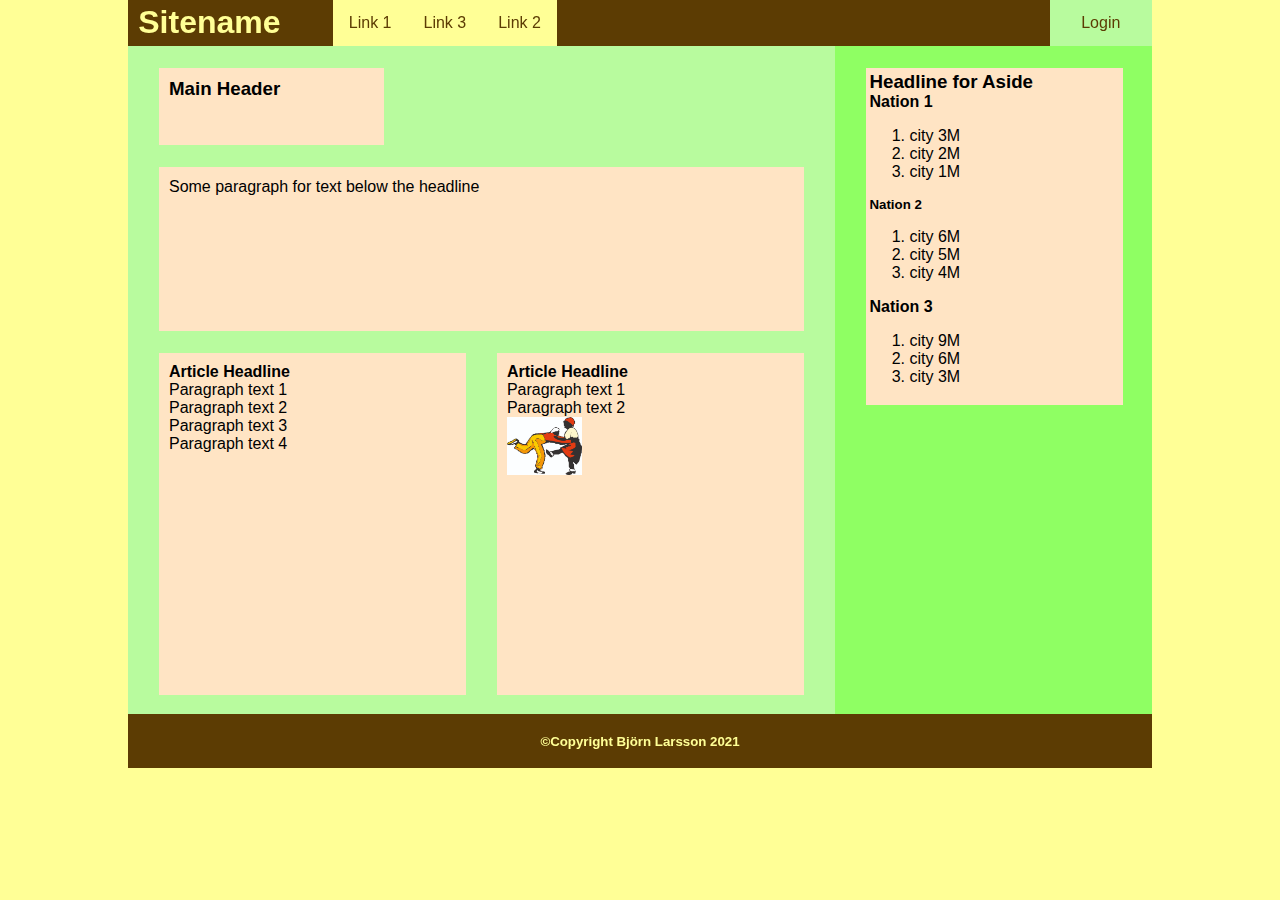
<file: index.html>
<!DOCTYPE html>
<html lang="en" encoding="UTF-8">
<link rel="stylesheet" href="style.css">
<head>
    <meta charset="UTF-8">
    <title>Order Front-End</title>
    <link rel="stylesheet" href="style.css">
</head>
<body>
<div class="page">
    <div class="header">
        <div class="logo">
            <h1>Sitename</h1>
        </div>
        <nav>
            <ul>
                <li><a href="index.html" target="_blank">Link 1</a></li>
                <li><a href="index.html" target="_blank">Link 3</a></li>
                <li><a href="index.html" target="_blank">Link 2</a></li>
            </ul>
        </nav>
        <div class="loginlink">
            <a href="login.html" target="_blank">Login</a>
        </div>
    </div>
    <div class="content">
        <div class="headline">
            <h3>Main Header</h3>
        </div>
        <div class="subtext">
            <p>Some paragraph for text below the headline </p>
        </div>
        <div class="articlea">
            <h4><b>Article Headline</b></h4>
            <p>Paragraph text 1</p>
            <p>Paragraph text 2</p>
            <p>Paragraph text 3</p>
            <p>Paragraph text 4</p>
        </div>
        <div class="articleb">
            <h4><b>Article Headline</b></h4>
            <p>Paragraph text 1</p>
            <p>Paragraph text 2</p>
            <img src="images/1bae8146-455d-41df-9e84-0135bddc1f1a.jpg" width="75" alt="Lindy Hop BL Logo"/>
        </div>
        <div class="aside">
            <div class="asidecontent">
                <h3>Headline for Aside</h3>
                <h4>Nation 1</h4>
                <ol>
                    <li>city 3M</li>
                    <li>city 2M</li>
                    <li>city 1M</li>
                </ol>
                <h5>Nation 2</h5>
                <ol>
                    <li>city 6M</li>
                    <li>city 5M</li>
                    <li>city 4M</li>
                </ol>
                <h4>Nation 3</h4>
                <ol>
                    <li>city 9M</li>
                    <li>city 6M</li>
                    <li>city 3M</li>
                </ol>
            </div>
        </div>
    </div>

    <div class="footer"><h5>©Copyright Björn Larsson 2021</h5></div>
</div>
</body>
</html>
</file>
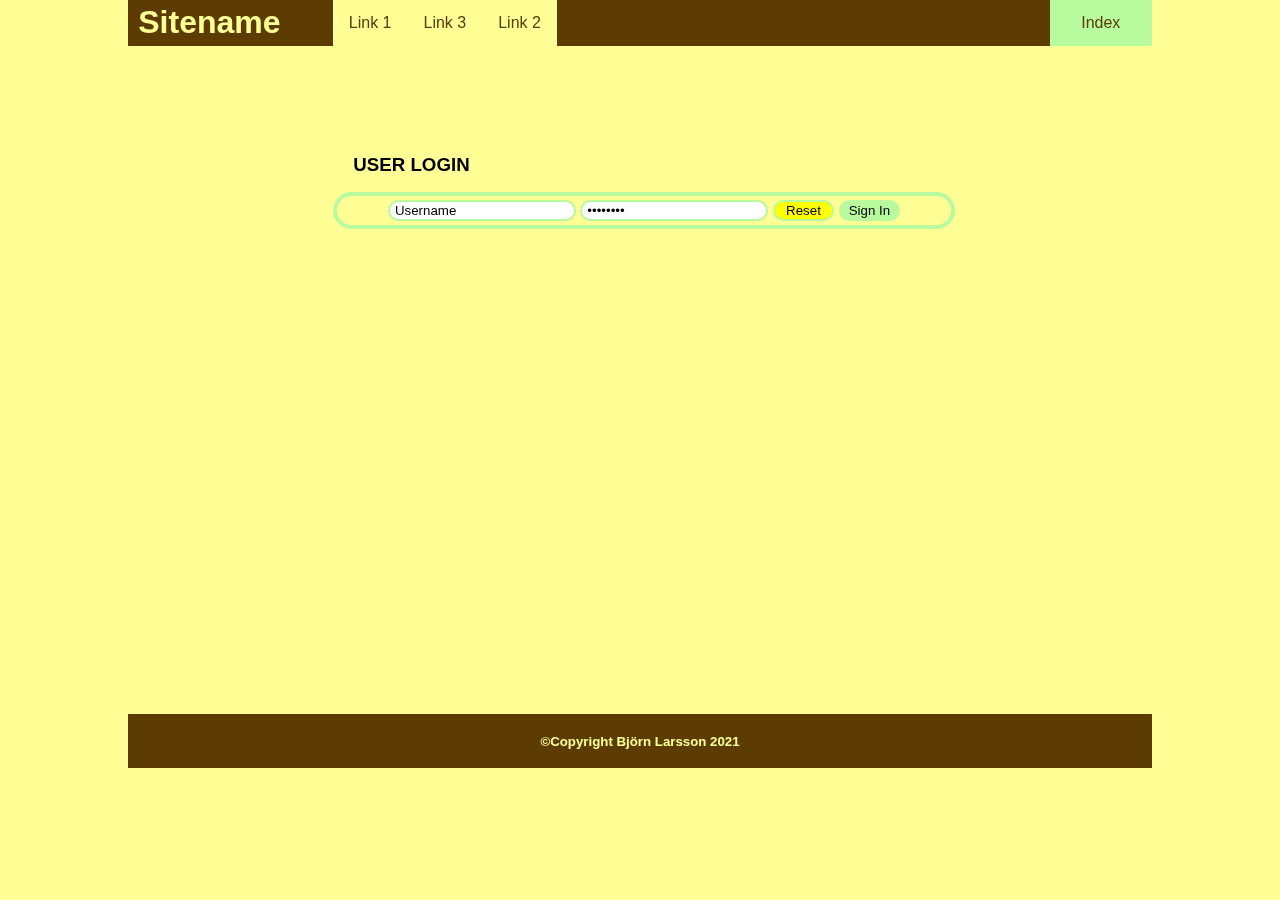
<file: login.html>
<!DOCTYPE html>
<html lang="en">
<head>
    <meta charset="UTF-8">
    <title>User login</title>
    <link rel="stylesheet" href="style.css">
</head>
<body>
<div class="page">
    <div class="header">
        <div class="logo">
            <h1>Sitename</h1>
        </div>
        <nav>
            <ul>
                <li><a href="index.html" target="_blank">Link 1</a></li>
                <li><a href="index.html" target="_blank">Link 3</a></li>
                <li><a href="index.html" target="_blank">Link 2</a></li>
            </ul>
        </nav>
        <div class="loginlink">
            <a href="index.html" target="_blank">Index</a>
        </div>
    </div>
<div class="userlogin">
    <h3>User Login</h3>
    </div>
    <form>
        <label>
            <input type="Text" name="username" value="Username"/>
        </label>
        <label>
            <input type="password" name="password" value="Password"/>
        </label>
        <button type="reset" value="Reset">Reset</button>
        <button type="submit" value="submit">Sign In</button>
    </form>
    <div class="footer"><h5>©Copyright Björn Larsson 2021</h5></div>
</div>
</body>
</html>
</file>
<file: style.css>
body {
    width: 1024px;
    height: 768px;
    margin: auto;
    alignment: center;
    background-color: #ffff96;
    font-family: Verdana, Arial, sans-serif;
}
h1{margin:0;}
h3{margin:0;}
h4{margin:0;}
h5{margin:0;}
p{margin:0;}

.page {
    width: 1024px;
    height: 768px;
    position: fixed;
    align-content: center;
}

.header {
    position: absolute;
    top:0;
    width: 100%;
    height: 6%;
    background-color: #5c3c03;
}
.logo{
    width:20%;
    height:100%;
    left:0;
    background-color: #5c3c03;
    color: #ffff96;
}
.logo h1{
    position: absolute;
    text-align: center;
    padding: 1%;
    top: 50%;
    transform: translate(0, -50%);
}

nav{
    position:absolute;
    left:20%;
    top:0;
}
nav ul {
    list-style-type: none;
    margin: 0;
    padding: 0;
    overflow: hidden;
    background-color: #ffff96;
}
nav li {
    float: left;
}

nav li a {
    display: block;
    color: #5c3c03;
    text-align: center;
    padding: 14px 16px;
    text-decoration: none;
}

nav li a:hover:not(.active) {
    background-color: #ffff00;
}

.loginlink {
    position: absolute;
    top:0;
    right:0;
    width:10%;
    height: 100%;
    text-align: center;
    text-decoration: none;
    background-color: #b8fb9e;
}
.loginlink a{
    position: absolute;
    text-decoration: none;
    color:#5c3c03;
    top: 50%;
    transform: translate(-50%, -50%);
}

.content {
    position: absolute;
    top:6%;
    width: 100%;
    height: 93%;
    background-color: #b8fb9e;
    list-style-type: none;
    horiz-align: left;
}

.headline {
    position: absolute;
    width: 20%;
    height: 8%;
    top: 3%;
    left: 3%;
    padding:1% 1%;
    text-align: left;
    background-color: bisque;
}
.subtext {
    position: absolute;
    top: 17%;
    left: 3%;
    height: 20%;
    width: 61%;
    padding:1% 1%;
    text-align: left;
    background-color: bisque;
}

.articlea {
    position: absolute;
    top: 43%;
    left: 3%;
    padding:1% 1%;
    height: 45%;
    width: 28%;
    text-align: left;
    background-color: bisque;
}

.articleb {
    position: absolute;
    top: 43%;
    right: 34%;
    padding:1% 1%;
    height: 45%;
    width: 28%;
    text-align: left;
    background-color: bisque;

}

.aside {
    position: absolute;
    width: 31%;
    height: 100%;
    top: 0;
    right: 0;
    background-color: #8fff63;
    text-align: left;
    vert-align: top;
}

.asidecontent {
    position: absolute;
    top: 3%;
    left: 10%;
    width:79%;
    padding:1% 1%;
    background-color: bisque;

}

.footer {
    background-color: #5c3c03;
    color: #ffff96;
    bottom: 0;
    left: 0;
    width: 100%;
    height: 7%;
    text-align: center;
    position: absolute;
    display:inline;
}
.footer h5{
    position: absolute;
    top: 50%;
    left: 50%;
    transform: translate(-50%, -50%);
}

.userlogin{
    position: absolute;
    width: 20%;
    height: 4%;
    text-align: left;
    top: 20%;
    left: 22%;
    text-transform: uppercase;
}

form{
    border:4px solid  #b8fb9e;
    border-radius: 20px;
    padding-top:4px;
    padding-bottom:4px;
    position: absolute;
    width: 60%;
    text-align: center;
    top: 25%;
    left: 20%

}
button{
    border: 2px solid #b8fb9e;
    border-radius: 20px;
    width: 10%;
    display:inline-block;
}
button[type=submit]{
    background-color: #b8fb9e;
}
button[type=reset] {
    background-color: #ffff00;
   }
input[type=text] {
    border: 2px solid #b8fb9e;
    padding-left:5px;
    border-radius: 20px;
}
input[type=password]{
    border: 2px solid #b8fb9e;
    padding-left:5px;
    border-radius: 20px;
}
</file>
